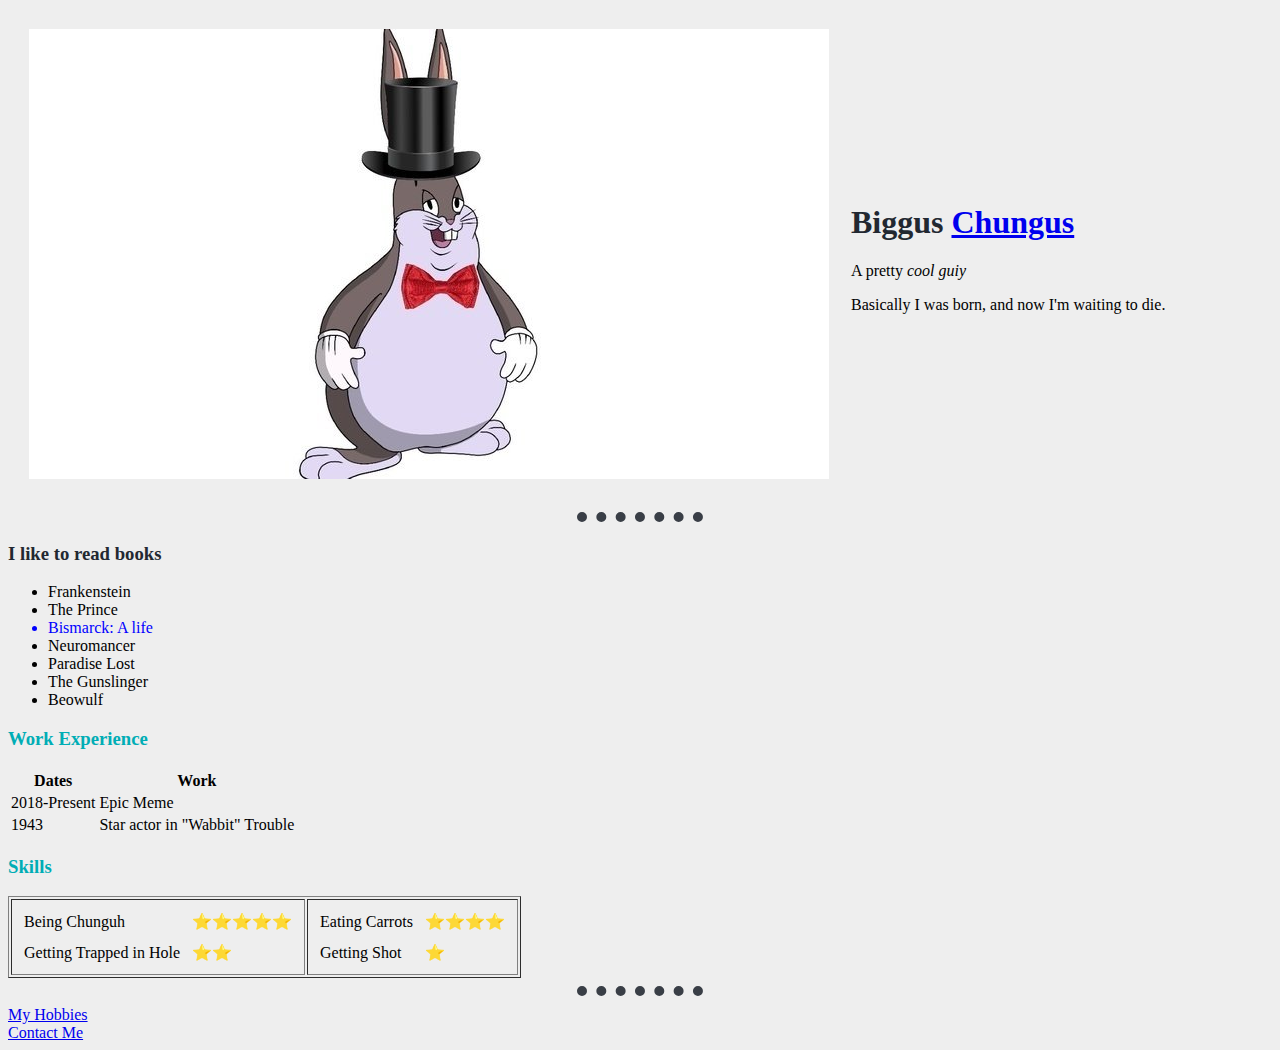
<file: index.html>
<!-- Standard HTML boiler plate (template: name comes from printing press) Code-->

<!-- tells the program what version of html, just html makes it to the most recent (5) -->
<!DOCTYPE html>
<html>
    <!-- Head tells the browser information about the webpage -->
    <head>
        <!-- Meta elements give associated data to the html file-->
        <meta charset="utf-8">
        <title>Chungus' Site</title>
        <!-- External CSS is placing the Interal CSS styles within a dedicated CSS file and linking it to the HTML DOC-->
        <!-- /at the start of href goes to root of website-->
        <link rel="stylesheet" href="css/styles.css">

        <!-- The Style tag allows you to apply CSS formatting to every appearance of a html tag (internal CSS)-->
        <!-- No need for quotes-->
        <!-- Everything on a webpage are boxes so certain properties such as height and width are universal-->
<!--        <style>-->
<!--            hr {-->
<!--                background-color: none;-->
<!--                border-color: blue;-->
<!--                border-style: dotted none none none;-->
<!--                border-width: 10px;-->
<!--                height: 2px;-->
<!--                width: 10%;-->
<!--            }-->
<!--            @keyframes bounce {-->
<!--                from {-->
<!--                    transform: matrix(1, 0, 0, 1, 0, 0);-->
<!--                    } to {-->
<!--                    transform: matrix(1, 0, 0, 0.1, 0, 210);-->
<!--                }-->
<!--            }-->

<!--        </style>-->


    </head>

    <!-- style is CSS it needs semicolons. This is an example of inline CSS-->
    <body style="background-color: #EEEEEE;">
        <table cellspacing="20">
            <tr>
                <td>
                    <!-- image and source, Alt text can help with Search engine optimization -->
                    <img src="Big Chungus Topper.jpg" alt="Chungy Pics" style="animation: 3s infinite bounce alternate;" >
                </td>
                <td>
                    <!-- <a> anchor tags are used to make hyperlinks -->
                    <h1>Biggus <a href="https://www.youtube.com/watch?v=kc1_y3i0Pvc">Chungus</a></h1>
                    <!-- Paragraph, <i> idiomatic italicize, <em> emphasis italicize  -->
                    <p>A pretty <em>cool guiy</em></p>
                    <p>Basically I was born, and now I'm waiting to die.</p>
                </td>
            </tr>
        </table>

        <hr>
        <!-- Class attribute in an HTML tag can be used to differentiate similar HTML elements to be formatted
        differently by external/internal CSS Code. Multiple classes can be withing the "" after class=-->
        <h3 class="books">I like to read books</h3>
        <ul>
            <li>Frankenstein</li>
            <li>The Prince</li>
            <li id="nonfic">Bismarck: A life</li>
            <li>Neuromancer</li>
            <li>Paradise Lost</li>
            <li>The Gunslinger</li>
            <li>Beowulf</li>
        </ul>
         <h3>Work Experience</h3>
         <table>
             <thead>
                <tr>
                     <!-- Table header element (Don't need to use thead if you're using th) -->
                    <th>Dates</th>
                    <th>Work</th>
                </tr>
             </thead>
             <tbody>

             </tbody>
             <tfoot>

             </tfoot>
              <!-- Dont necessarily need thead/body/foot but having them allows for more flexibility of formatting-->
              <!-- Table row -->
             <tr>
                  <!-- Table data -->
                 <td>2018-Present</td>
                 <td>Epic Meme</td>
             </tr>
             <tr>
                 <td>1943</td>
                 <td>Star actor in "Wabbit" Trouble</td>
             </tr>
         </table>
        <h3>Skills</h3>
        <table border="1">
            <tr>
                <td>
                    <table cellspacing="10">
                        <tr>
                            <td>Being Chunguh</td>
                            <td>⭐⭐⭐⭐⭐</td>
                        </tr>
                        <tr>
                            <td>Getting Trapped in Hole</td>
                            <td>⭐⭐</td>
                        </tr>
                    </table>
                </td>
                <td>
                    <table cellspacing="10">
                        <tr>
                            <td>Eating Carrots</td>
                            <td>⭐⭐⭐⭐</td>
                        </tr>
                        <tr>
                            <td>Getting Shot</td>
                            <td>⭐</td>
                        </tr>
                    </table>
                </td>
            </tr>
        </table>
         <hr>
        <a href="hobbies.html">My Hobbies</a>
         <br>
        <a href="Contact.html">Contact Me</a>
    </body>

</html>
</file>
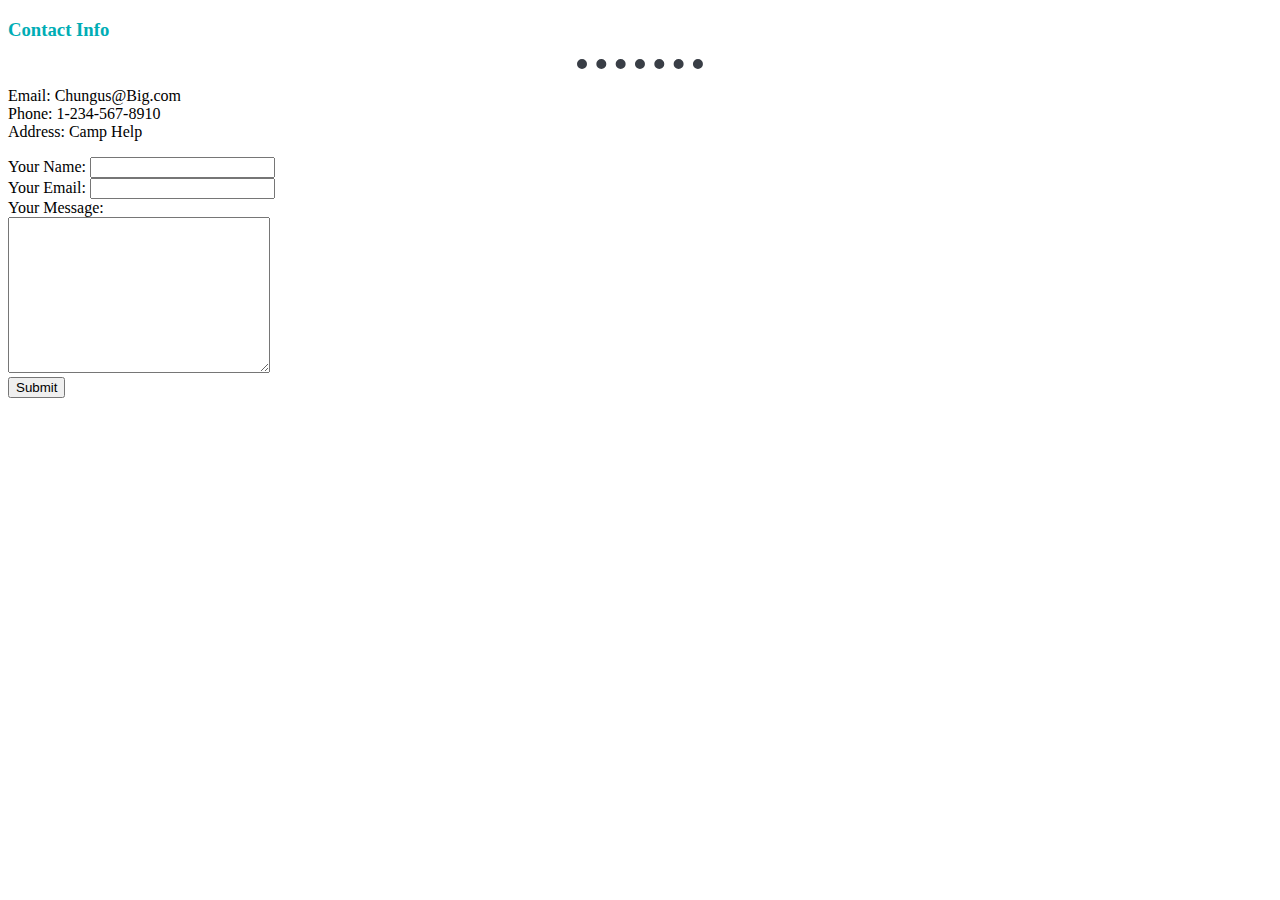
<file: Contact.html>
<!DOCTYPE html>
<html>
    <!-- Head tells the browser information about the webpage -->
    <head>
        <!-- Meta elements give associated data to the html file-->
        <meta charset="utf-8">
        <title>Chungus' place</title>
        <link rel="stylesheet" href="css/styles.css">
    </head>

    <body>
        <h3> Contact Info </h3>
        <hr>
        <p>Email: Chungus@Big.com
        <br>Phone: 1-234-567-8910
        <br>Address: Camp Help</p>

        <form action="mailto:notsecurefortestonly@outlook.com" method="post" enctype="text/plain">
            <label>Your Name:</label>
            <input type="text" name="yourName" value=""><br>
            <label>Your Email:</label>
            <input type="email" name="yourEmail" value=""><br>
            <label>Your Message:</label><br>
            <textarea name="yourMessage" rows="10" cols="30"></textarea><br>
            <input type="submit" name="">
        </form>
    </body>
</html>
</file>
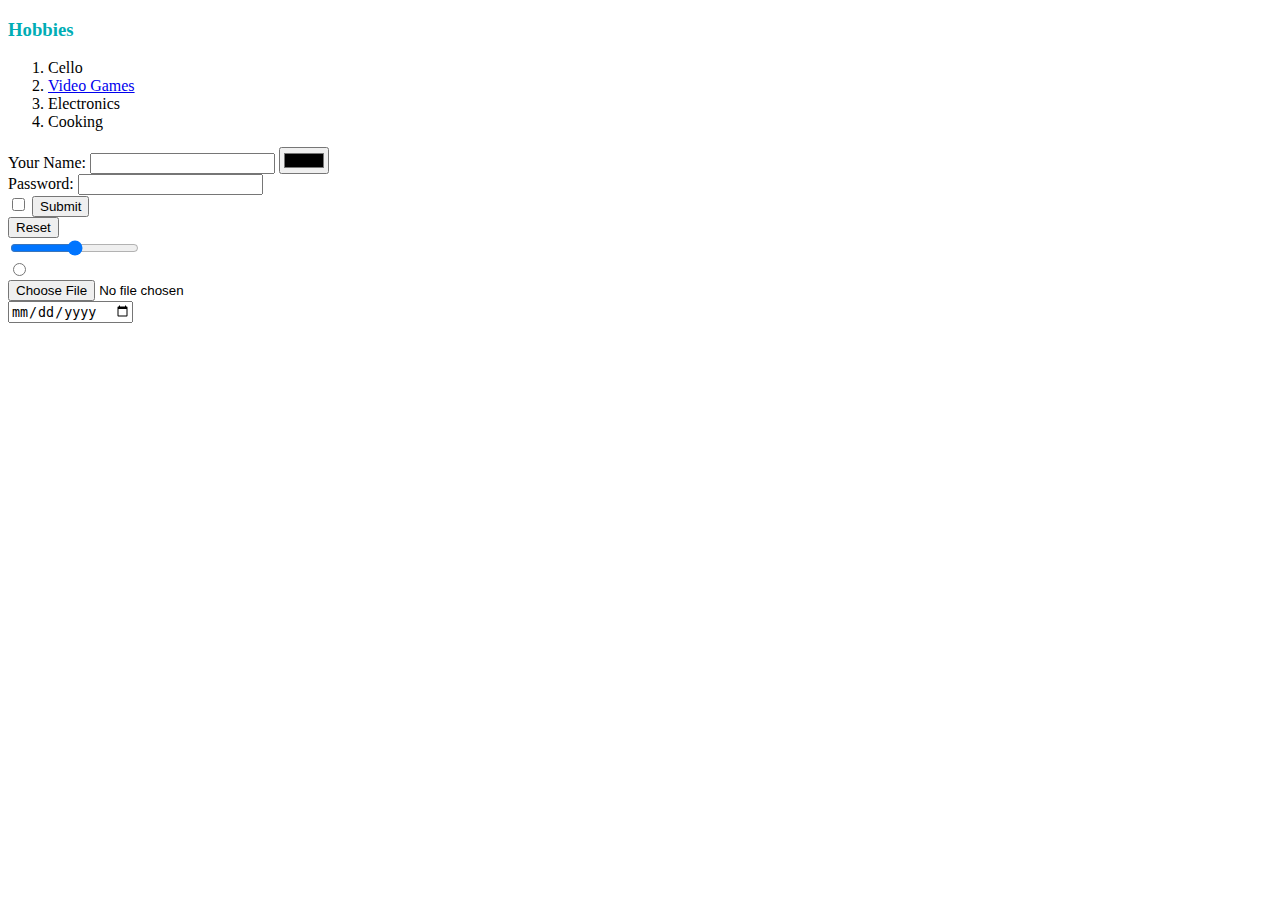
<file: hobbies.html>
<!DOCTYPE html>
<html>
    <!-- Head tells the browser information about the webpage -->
    <head>
        <!-- Meta elements give associated data to the html file-->
        <meta charset="utf-8">
        <title>Chungus' Hobbies</title>
        <link rel="stylesheet" href="css/styles.css">
    </head>

    <body>
        <h3> Hobbies </h3>
        <ol>
            <li>Cello</li>
            <li><a href="https://www.youtube.com/watch?v=srTqxL_6Ysg">Video Games</a></li>
            <li>Electronics</li>
            <li>Cooking</li>
        </ol>

     <!-- Forms allow the placement of labels and inputs much like a gui element -->
        <form class="" action="index.html" method="post">
            <label>Your Name:</label>
            <input type="text" name="" value="">
            <input type="color" name="" value=""><br>
            <label>Password:</label>
            <input type="password" name="" value=""><br>
            <input type="checkbox" name="" value="">
            <input type="submit" name=""><br>
            <input type="reset" name=""><br>
            <input type="range" name=""><br>
            <input type="radio" name=""><br>
            <input type="file" name=""><br>
            <input type="date" name=""><br>

        </form>
    </body>
</html>
</file>
<file: css/styles.css>
/* CSS comments

*/


/* TAG SELECTORS
 Hover is a pseudo class that will change the element's parameters when the hover condition is met
 */
h1 {
    color: #222831;
}

h1:hover {
    transform: scale(3);
}

h3 {
    color: #00ADB5;
}

hr {
    background-color: none;
    border-color: #393E46;
    border-style: dotted none none none;
    border-width: 10px;
    height: 2px;
    width: 10%;
}
@keyframes bounce {
    from {
        transform: matrix(1, 0, 0, 1, 0, 0);
        } to {
        transform: matrix(1, 0, 0, 0.1, 0, 210);
    }
}

/* CLASS SELECTORS */

.books {
    color: #222831
}

/* ID SELECTORS
Classes and IDs are similar in that they override the function of tag selectors
an ID is unique to a single HTML element per page whereas class can be placed in multiple HTML elements
IDs are not used very often and are discouraged
*/

#nonfic {
    color: blue;
}
</file>
